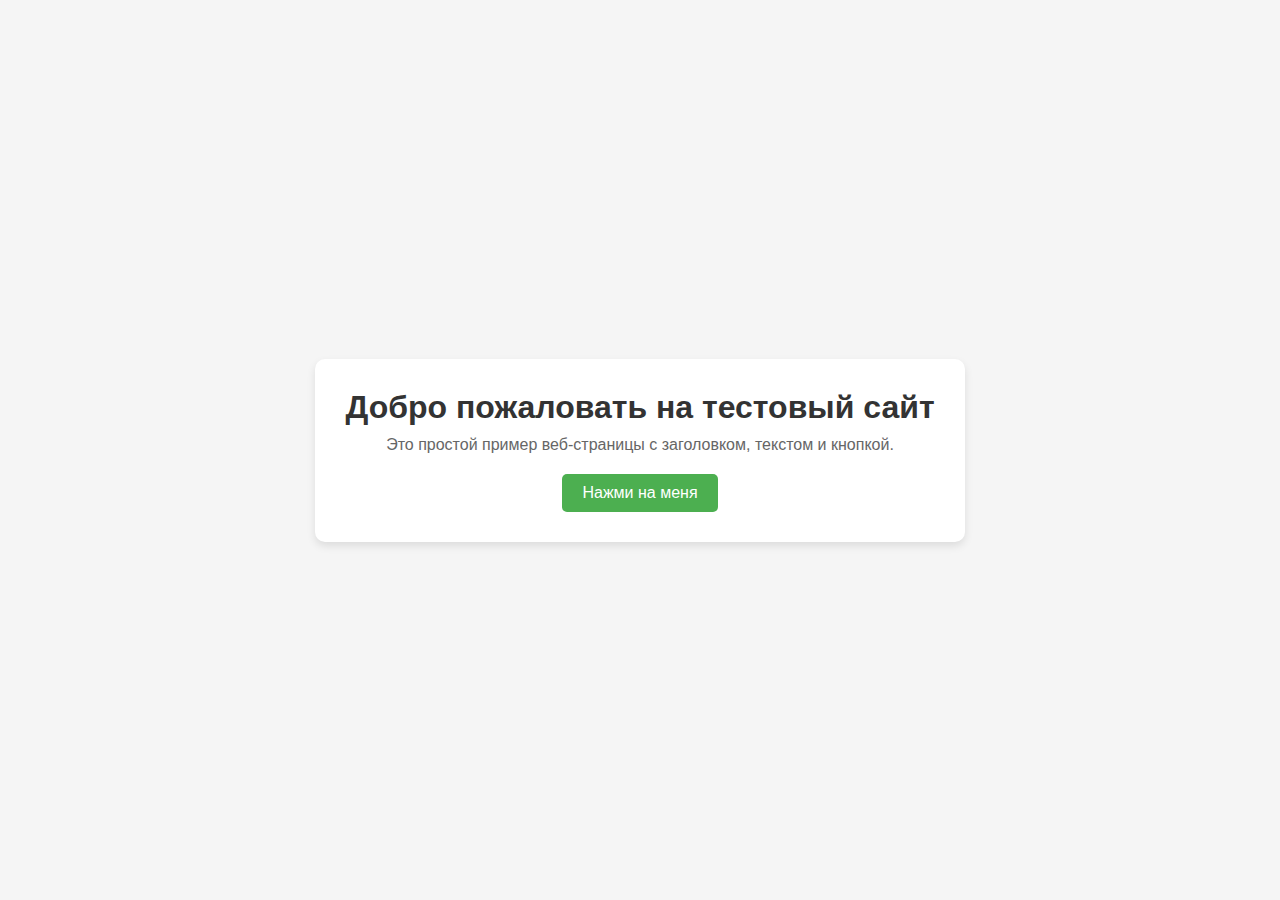
<file: index.html>
<!DOCTYPE html>
<html lang="ru">
<head>
     <!-- Google Tag Manager -->
    <script>(function(w,d,s,l,i){w[l]=w[l]||[];w[l].push({'gtm.start':
    new Date().getTime(),event:'gtm.js'});var f=d.getElementsByTagName(s)[0],
    j=d.createElement(s),dl=l!='dataLayer'?'&l='+l:'';j.async=true;j.src=
    'https://www.googletagmanager.com/gtm.js?id='+i+dl;f.parentNode.insertBefore(j,f);
    })(window,document,'script','dataLayer','GTM-NFRLQPCX');</script>
    <!-- End Google Tag Manager -->
    
    <meta charset="UTF-8">
    <meta name="viewport" content="width=device-width, initial-scale=1.0">
    <title>Тестовый сайт</title>
    <link rel="stylesheet" href="styles.css">
</head>
<body>
    <!-- Google Tag Manager (noscript) -->
    <noscript><iframe src="https://www.googletagmanager.com/ns.html?id=GTM-NFRLQPCX"
    height="0" width="0" style="display:none;visibility:hidden"></iframe></noscript>
    <!-- End Google Tag Manager (noscript) -->
    
    <div class="container">
        <h1>Добро пожаловать на тестовый сайт</h1>
        <p>Это простой пример веб-страницы с заголовком, текстом и кнопкой.</p>
        <button onclick="showMessage()">Нажми на меня</button>
    </div>

    <script>
        function showMessage() {
            alert("Спасибо за нажатие!");
        }
    </script>
</body>
</html>
</file>
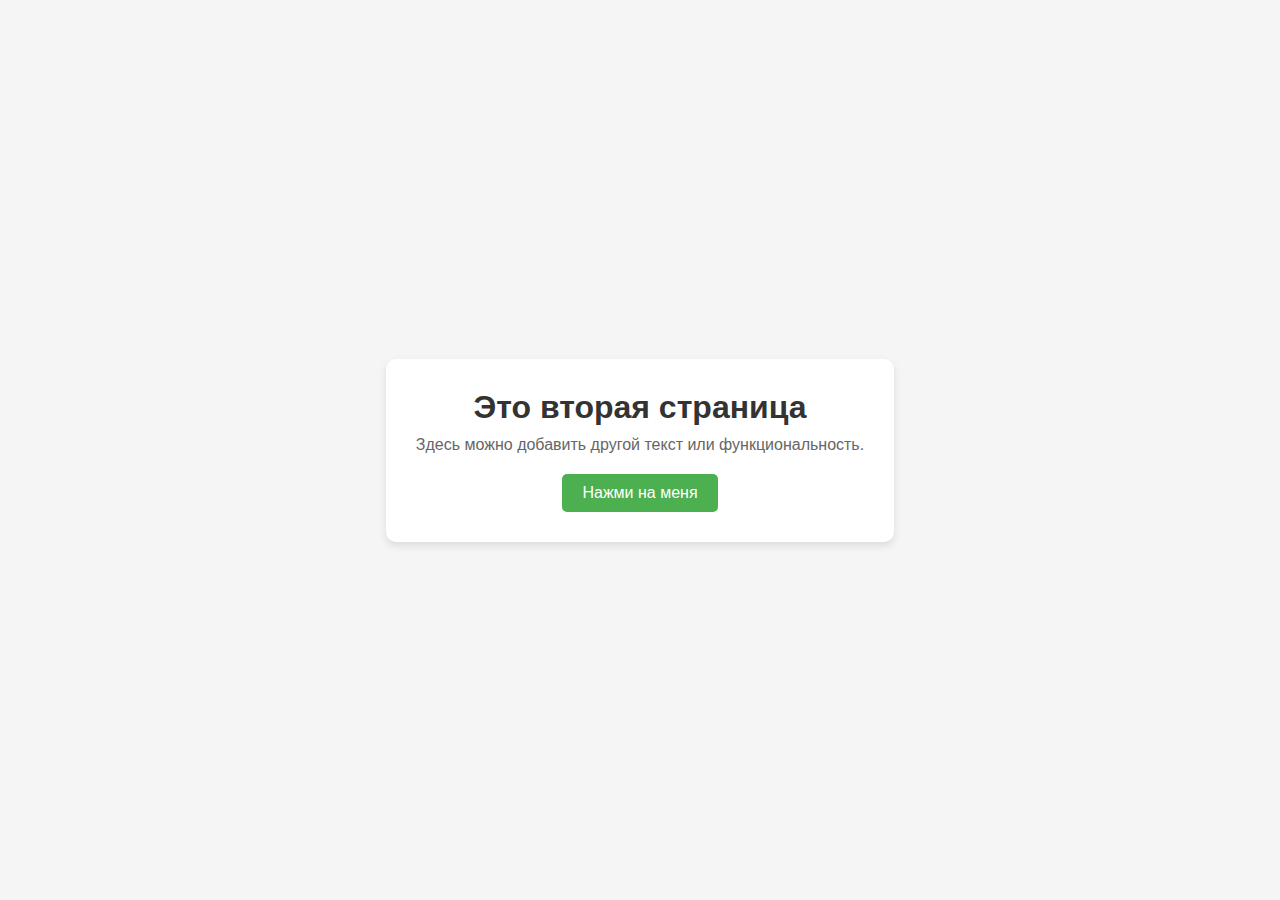
<file: second.html>
<!DOCTYPE html>
<html lang="ru">
<head>
    <meta charset="UTF-8">
    <meta name="viewport" content="width=device-width, initial-scale=1.0">
    <title>Вторая страница</title>
    <link rel="stylesheet" href="styles.css">
</head>
<body>
    <div class="container">
        <h1>Это вторая страница</h1>
        <p>Здесь можно добавить другой текст или функциональность.</p>
        <button onclick="showMessage()">Нажми на меня</button>
    </div>

    <script>
        function showMessage() {
            alert("Спасибо за нажатие на второй странице!");
        }
    </script>
</body>
</html>
</file>
<file: styles.css>
* {
    margin: 0;
    padding: 0;
    box-sizing: border-box;
}

body {
    font-family: Arial, sans-serif;
    background-color: #f5f5f5;
    display: flex;
    align-items: center;
    justify-content: center;
    height: 100vh;
}

.container {
    text-align: center;
    background-color: #ffffff;
    padding: 30px;
    border-radius: 10px;
    box-shadow: 0 4px 8px rgba(0, 0, 0, 0.1);
}

h1 {
    color: #333;
    margin-bottom: 10px;
}

p {
    color: #666;
    margin-bottom: 20px;
}

button {
    padding: 10px 20px;
    background-color: #4CAF50;
    color: #ffffff;
    border: none;
    border-radius: 5px;
    cursor: pointer;
    font-size: 16px;
}

button:hover {
    background-color: #45a049;
}
</file>
